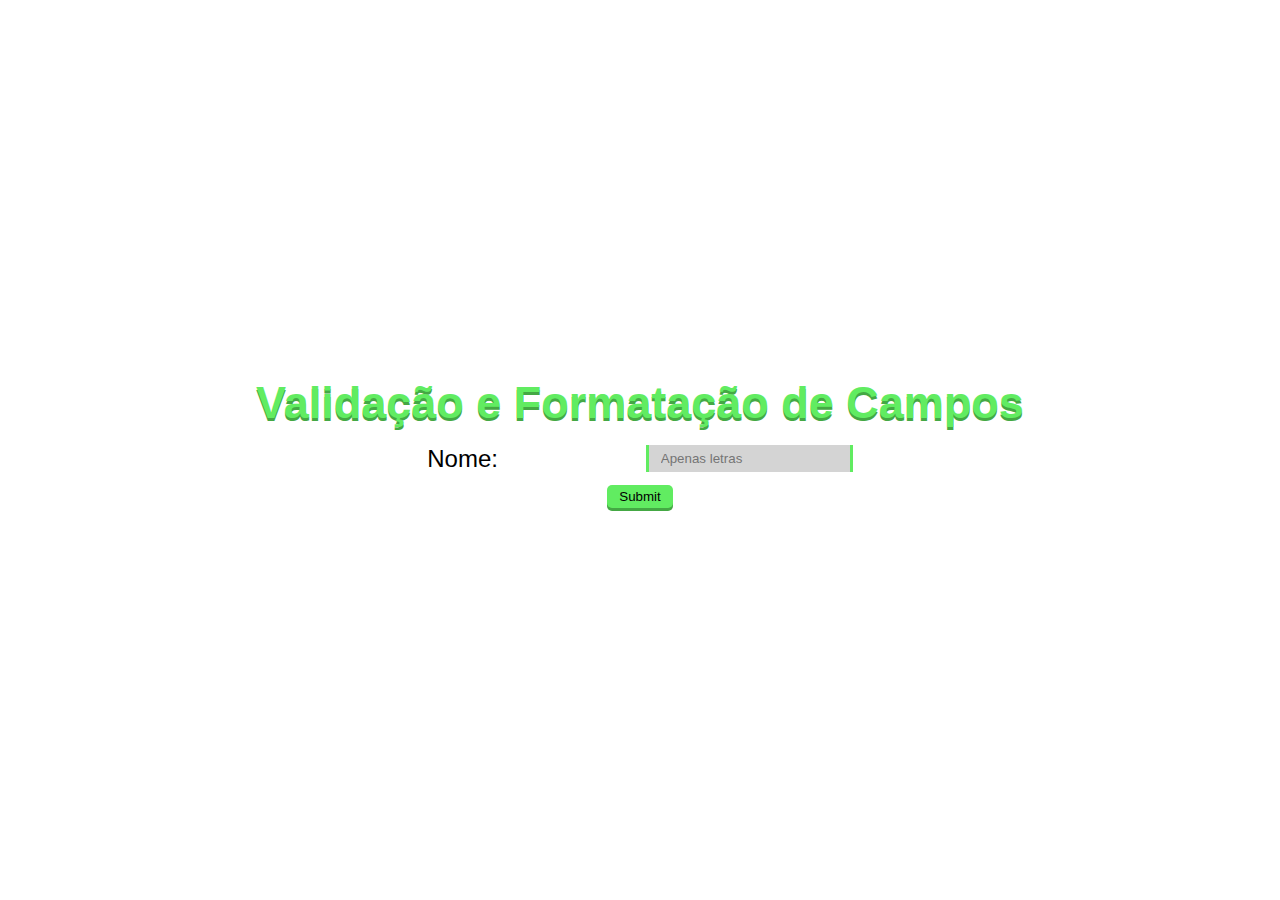
<file: formulario01/index.html>
<!DOCTYPE html>
<html lang="en">

<head>
    <meta charset="UTF-8">
    <meta http-equiv="X-UA-Compatible" content="IE=edge">
    <meta name="viewport" content="width=device-width, initial-scale=1.0">
    <title>Validação e Formatação de Campos</title>
    <link rel="stylesheet" href="../css/style.css">
</head>

<body>
    <h1>Validação e Formatação de Campos</h1>
    <form action="#">
        <div class="form-element">
            <label for="nome">Nome: </label>
            <input class="input" type="text" pattern="([aA-zZ]+)" placeholder="Apenas letras">         
        </div>
        <input class="btn" type="submit">
    </form>
</body>
</html>
</file>
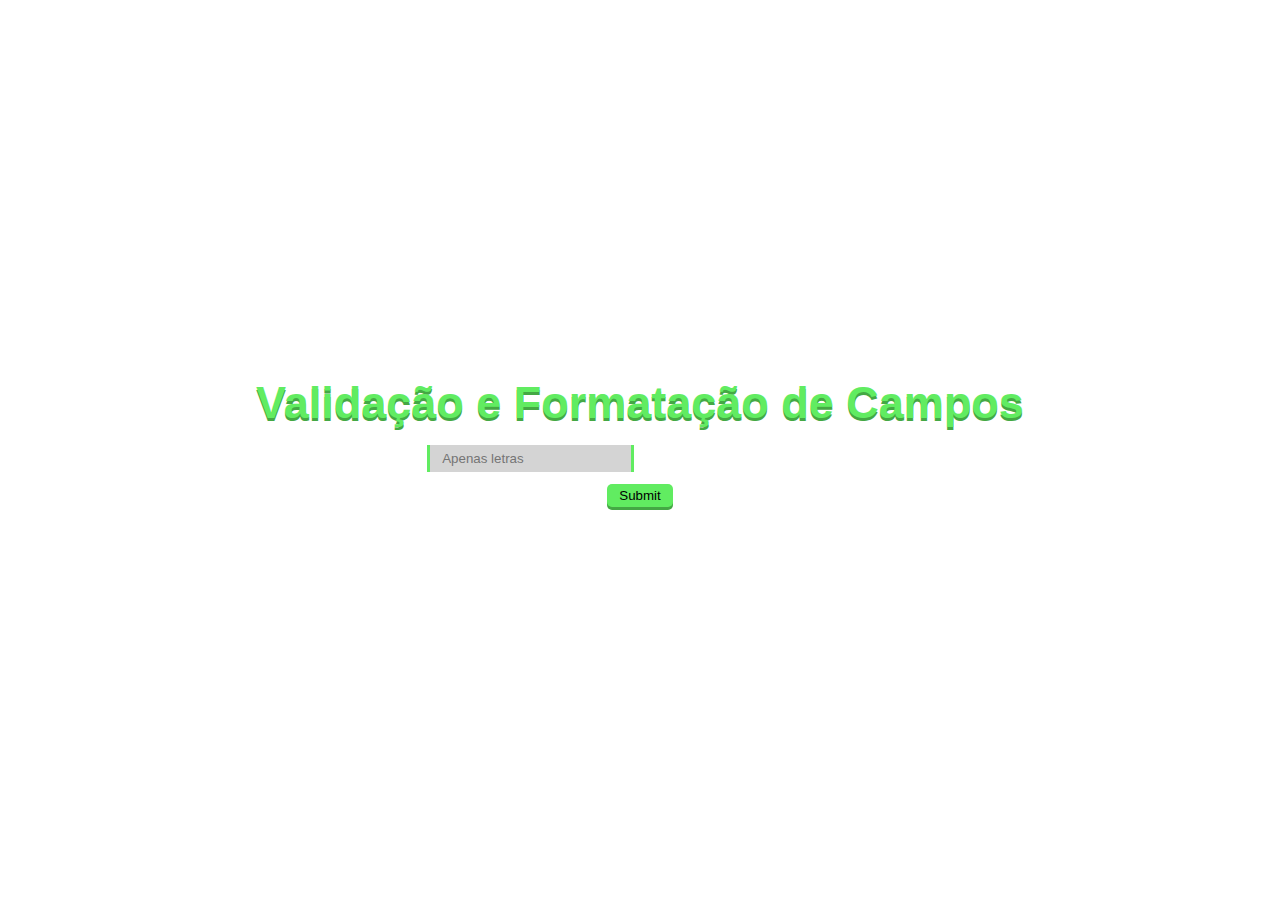
<file: formulario02/index.html>
<!DOCTYPE html>
<html lang="en">

<head>
    <meta charset="UTF-8">
    <meta http-equiv="X-UA-Compatible" content="IE=edge">
    <meta name="viewport" content="width=device-width, initial-scale=1.0">
    <title>Validação e Formatação de Campos</title>
    <link rel="stylesheet" href="../css/style.css">
</head>

<body>
    <h1>Validação e Formatação de Campos</h1>
    <form action="#">
        <div class="form-element">
            <input type="text" class="nomeClient input" placeholder="Apenas letras"> 
        </div>
        <input type="submit" class="btn">
    </form>
</body>
<script src="js/validacao.js"></script>
</html>
</file>
<file: css/style.css>
*, *::before, *::after{
    padding: 0;
    margin: 0;
    box-sizing: border-box;
}

@import url('https://fonts.googleapis.com/css2?family=Raleway&family=Source+Sans+Pro&display=swap');

:root{
    --font-1: 'Raleway', sans-serif;
    --font-2: 'Source Sans Pro', sans-serif;

    --clr-1: rgb(97, 236, 97);
    --clr-1-sdw: rgb(68, 168, 68);
    --clr-2: rgb(212, 212, 212);
}

body{
    height: 100vh;
    display: flex;
    flex-direction: column;
    justify-content: center;
    align-items: center;
}

h1 {
    font-size: min(3rem, 5vmin);
    font-family: var(--font-1);
    color:rgb(97, 236, 97);
    text-shadow: 0 3px 0 var(--clr-1-sdw);
}

form{
    padding: 1rem;
    width: 50%;
    display: flex;
    flex-direction: column;
    align-items: center;
    gap: .75rem
}

form > .form-element{
    display: flex;
    align-items: center;
    justify-content: space-between;
    width: 70%;
    gap: 1rem;
}

label {
    font-size: 1.5rem;
    font-family: var(--font-2);
    text-align: center;
}

.input{
    padding: .35rem .75rem;
    border-radius: 0;
    border: none;
    background-color: var(--clr-2);
    border-inline: 3px solid var(--clr-1);
    transition: all 300ms ease-in;
}

.input:focus{
    outline: none;
    padding-right: 3rem;
}


.btn{
    padding: .25rem .75rem;
    border: none;
    border-radius: 5px;
    background-color: var(--clr-1);
    box-shadow: 0 3px 0 var(--clr-1-sdw);
    transition: all 100ms ease-in;
}

.btn:hover{
    cursor: pointer;
    padding-inline: 1.125rem;
}

.btn:active{
    transform: translateY(3px);
    box-shadow: none;
}
</file>
